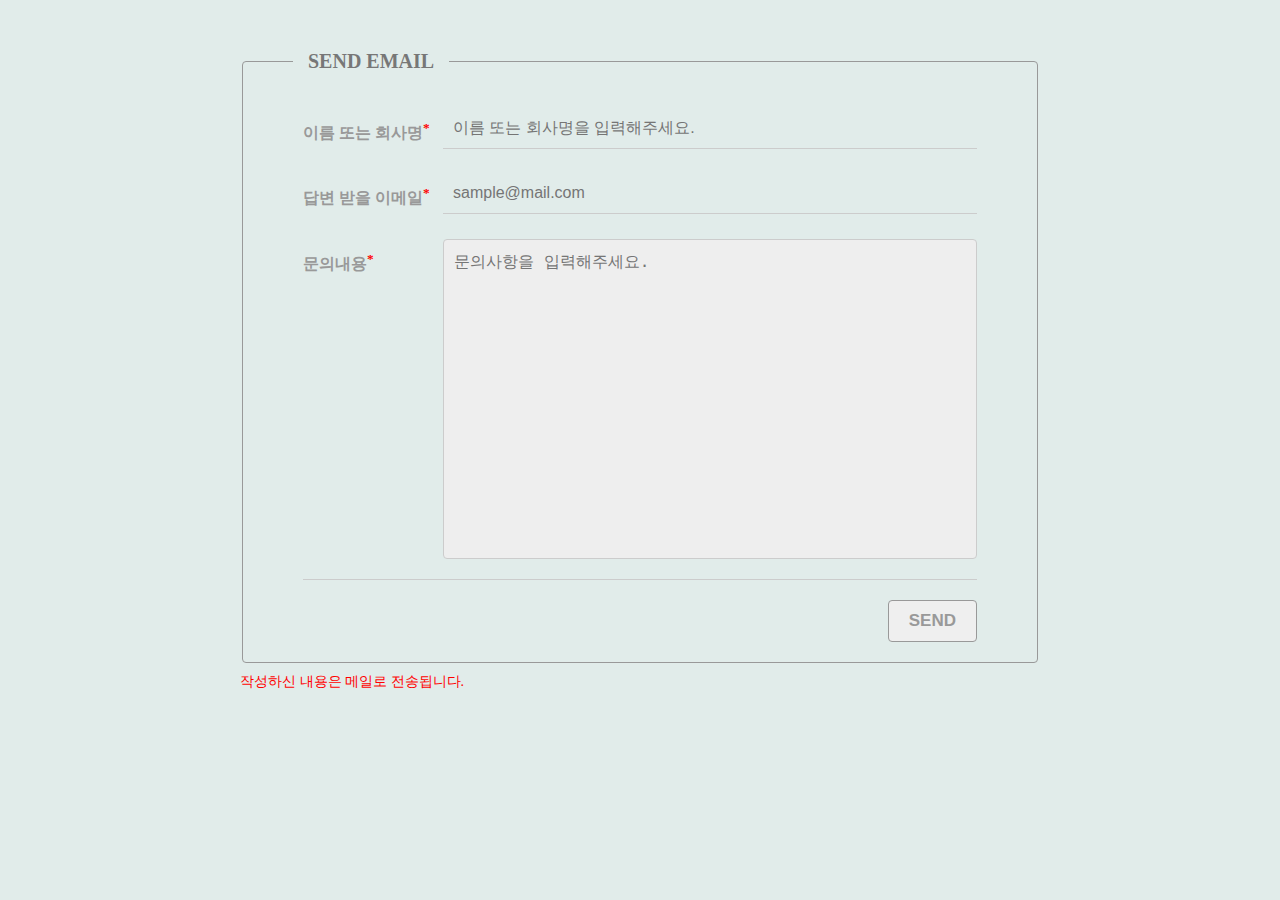
<file: googleMail.html>
<!DOCTYPE html>
<html lang="en">
<head>
    <meta charset="UTF-8">
    <meta http-equiv="X-UA-Compatible" content="IE=edge">
    <meta name="viewport" content="width=device-width, initial-scale=1.0">
    <title>SEND MESSAGE</title>
    <link rel="stylesheet" href="./css/googleMail.css">
</head>
<body>
    <div class="contact">
        <!-- <h2>CONTACT ME</h2> -->
        <form method="post" action="https://script.google.com/macros/s/AKfycbwedBbV40JoA_oaZEK3R7nEMYiNjzKgw8O6L3bbGQ/exec" class="gform form-elements" name="contactUs">
            <fieldset>
                <legend>SEND EMAIL</legend>
                <div class="formlist">
                    <ul>
                        <li>
                            <label for="name">이름 또는 회사명<sup>*</sup></label>
                            <span class="inputbox">
                                <input type="text" id="name" name="name" placeholder="이름 또는 회사명을 입력해주세요." required autocomplete="off">
                            </span>
                        </li>

                        <li>
                            <label for="email">답변 받을 이메일<sup>*</sup></label>
                            <span class="inputbox">
                                <input type="email" id="email" name="email" placeholder="sample@mail.com" required autocomplete="off">
                            </span>
                        </li>

                        <li>
                            <label for="message">문의내용<sup>*</sup></label>
                            <span class="inputbox">
                                <textarea id="message" name="message" placeholder="문의사항을 입력해주세요." required autocomplete="off"></textarea>
                            </span>
                        </li>
                    </ul>
                    <div class="btn_box">
                        <button type="submit" class="command_btn">SEND</button>
                    </div>
                </div>

                <div class="thankyou_message">
                    <article>
                        <h1>작성된 내용이 모두 전송되었습니다.</h1>
                        <p>메일 확인 후 연락드리겠습니다.</p>
                        <div class="btn_box">
                            <a href=""  class="close">닫기</a>
                        </div>
                    </article>
                </div>

            </fieldset>
        </form>

        <span class="comment">작성하신 내용은 메일로 전송됩니다.</span>
    </div>
    

    <script src="https://ajax.googleapis.com/ajax/libs/jquery/3.6.0/jquery.min.js"></script>
    <script src="./js/form-submission-handler.js"></script>
    <script src="./js/googleMail.js"></script>



</body>
</html>
</file>
<file: css/googleMail.css>
@charset "utf-8";
*{box-sizing: border-box;}
html, body{margin: 0; padding: 0;}
h1, h2, h3, h4, h5, h6, p{margin: 0;}
ul, ol{margin: 0; padding: 0; list-style: none;}
a{text-decoration: none;}

:root{
    --main-color: rgb(185, 223, 215);
    --sub-color: rgb(225, 236, 234);
}

body{ background-color: var(--sub-color);}
.contact{
    max-width: 800px;
    min-width: 340px;
    width: 100%;
    padding-top: 50px;
    margin: 0 auto;
}
/* .contact h2{ 
    font-size: 24px; color: #555;
    padding-bottom: 20px;
} */
.contact fieldset{ 
    border: 1px solid #999;
    border-radius: 4px;
    /* background-color: #afa; */
    padding: 15px 50px 10px;
}
.contact fieldset legend{ 
    padding: 0 15px;
    font-size: 20px; color: #777;
    font-weight: bold;
}
.contact fieldset .formlist{ padding: 10px;}
.contact fieldset .formlist ul{ padding-bottom: 10px;}
.contact fieldset .formlist ul li{ 
    display: flex;
    padding: 10px 0;
}
.contact fieldset .formlist ul li label{ 
    display: block;
    width: 140px; 
    font-size: 16px; font-weight: bold;
    line-height: 40px; color: #999;
    word-break: keep-all;
}
.contact fieldset .formlist ul li label sup{ color: red;}
.contact fieldset .formlist ul li .inputbox{
    width: calc(100% - 140px);
}
.contact fieldset .formlist ul li .inputbox input{
    display: block;
    width: 100%;
    padding: 0 10px;
    line-height: 40px; font-size: 16px;
    color: #555;
    background-color: transparent;
    border: none;
    border-bottom: 1px solid #ccc;
    outline-color: var(--main-color);
}
.contact fieldset .formlist ul li .inputbox textarea{ 
    display: block;
    width: 100%; height: 320px;
    padding: 12px 10px;
    border: 1px solid #ccc;
    border-radius: 4px;
    resize: none;
    font-size: 16px; color: #555;
    line-height: 1.2;
    background-color: #eee;
    outline-color: var(--main-color);
}
.contact fieldset .formlist .btn_box{ 
    padding: 20px 0 0;
    border-top: 1px solid #ccc;
    text-align: right;
}
.contact fieldset .formlist .btn_box button{ 
    padding: 10px 20px;
    font-size: 17px; color: #999;
    font-weight: bold;
    border: 1px solid #999;
    border-radius: 4px;
    cursor: pointer;
    transition: background-color 0.5s;
}
.contact fieldset .formlist .btn_box button:hover{
    background-color: #999;
    color: #eee;
}


.thankyou_message{ 
    position: fixed; top: 0; left: 0;
    width: 100%; height: 100%;
    background-color: rgba(0, 0, 0, 0.5);
    display: none;
}
.thankyou_message article{ 
    position: absolute; top: 50%; left: 50%;
    transform: translate(-50%, -50%);
    padding: 20px;
    max-width: 500px; min-width: 300px;
    background-color: #eee;
    border-radius: 4px;
    box-shadow: 0 0 8px rgba(0, 0, 0, 0.3);
    text-align: center;
}
.thankyou_message article h1{
    padding-bottom: 20px; 
    font-size: 22px; color: #777;
    word-break: keep-all;
}
.thankyou_message article p{ 
    padding-bottom: 20px;
    font-size: 17px; color: #999;
    border-bottom: 1px solid #ccc;
}
.thankyou_message article .btn_box{ 
    padding-top: 20px; 
    text-align: center;
}
.thankyou_message article .btn_box .close{ 
    display: inline-block;
    padding: 6px 12px;
    background-color: #eee;
    color: #999; font-size: 17px;
    font-weight: bold;
    border: 1px solid #999;    
    border-radius: 4px;
}
.thankyou_message article .btn_box .close:hover{
    background-color: #999;
    color: #eee;
}

.comment{
    display: block;
    padding-top: 10px;
    font-size: 14px; color: #f00;
}
</file>
